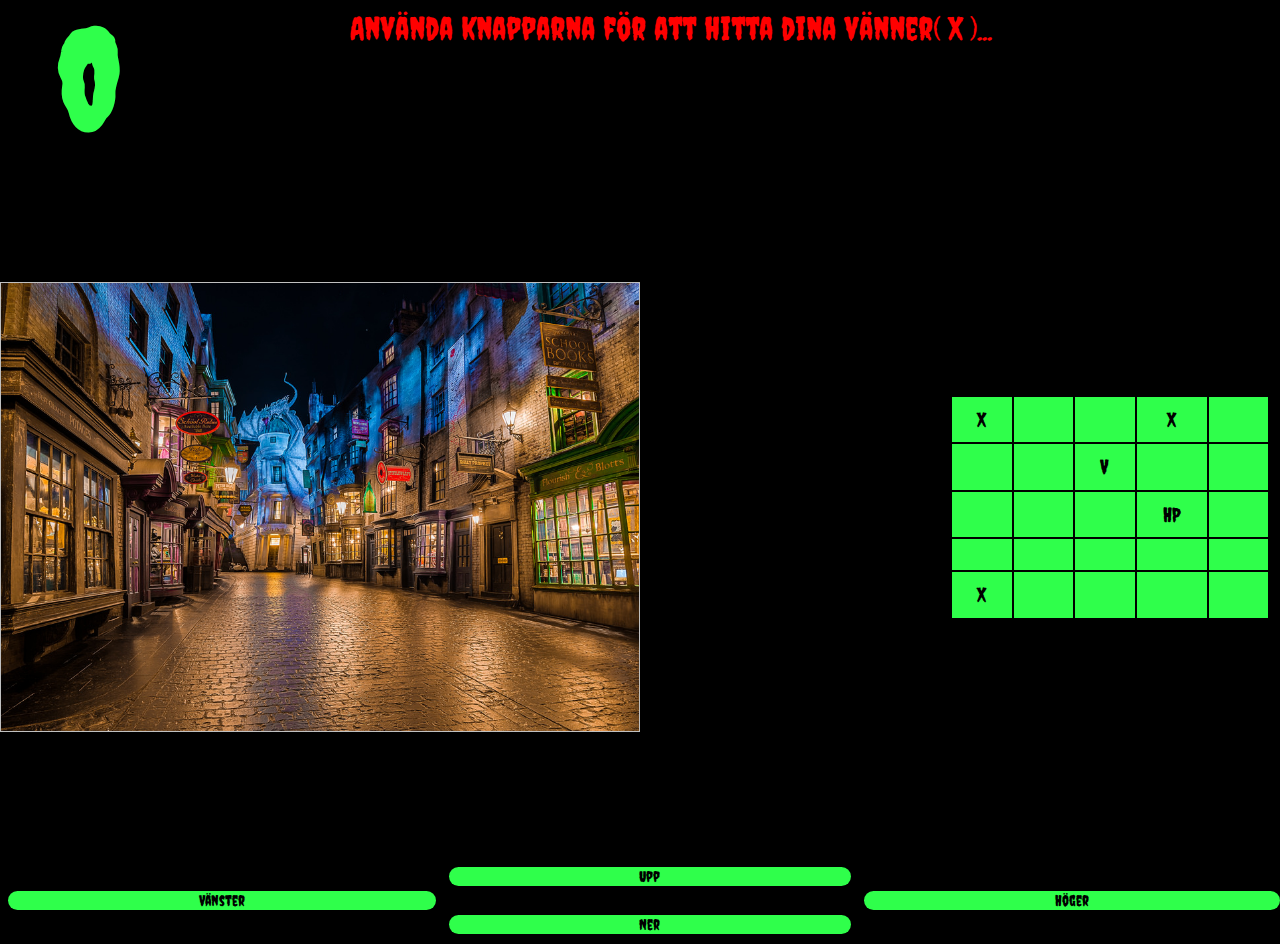
<file: game.html>
<!DOCTYPE html>
<html>

<head>
  <title>Voldemort hunt</title>

  <link rel="stylesheet" href="css/gamestyle.css">
  <link rel="preconnect" href="https://fonts.googleapis.com">
  <link rel="preconnect" href="https://fonts.gstatic.com" crossorigin>
  <link href="https://fonts.googleapis.com/css2?family=Creepster&display=swap" rel="stylesheet">

</head>

<body>
  <header id="header">
    <div class="headerContainer">
      <span id="score">Poäng: 0</span>
      <p id="instructions"></p>
    </div>
  </header>
  <main>
    <div class="grid">
      <div id="bgContainer">
        <img id="backgroundImg">
      </div>
      <table id="gameBoard">
        <tr>
          <td></td>
        </tr>
      </table>
    </div>
      <div class="buttonContainer">
        <button id="upButton">Upp</button>
        <button id="rightButton">Höger</button>
        <button id="downButton">Ner</button>
        <button id="leftButton">Vänster</button>
      </div>
  </main>
  <script src="script/gamescript.js"></script>
  <!-- <script src="script/weatherscript.js"></script> -->
</body>

</html>
</file>
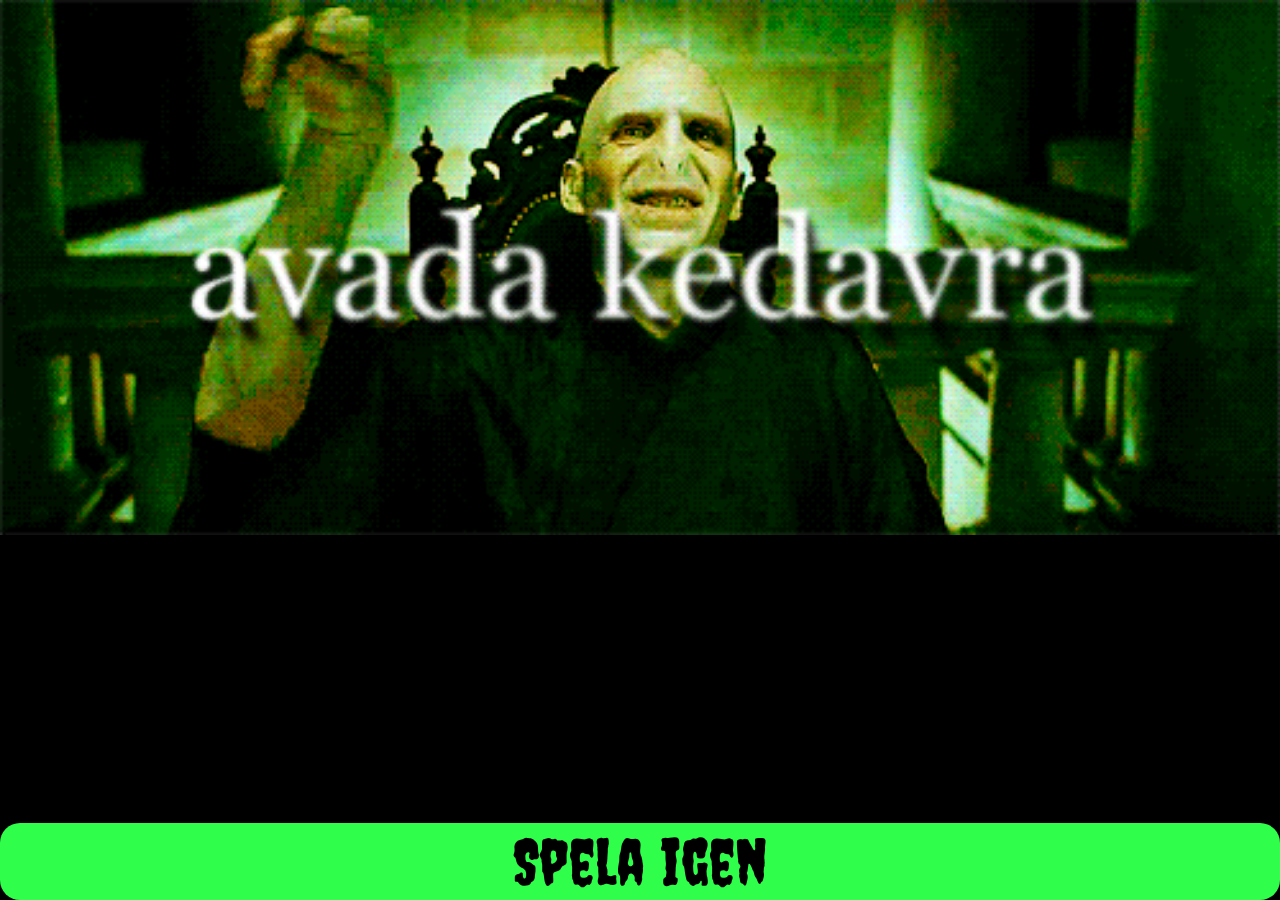
<file: gameover.html>
<!DOCTYPE html>
<html lang="en">
<head>
  <meta charset="UTF-8">
  <meta http-equiv="X-UA-Compatible" content="IE=edge">
  <meta name="viewport" content="width=device-width, initial-scale=1.0">
  <title>AVADA KEDAVRA!</title>
  <link rel="stylesheet" href="css/gamestyle.css">
  <link rel="preconnect" href="https://fonts.googleapis.com">
  <link rel="preconnect" href="https://fonts.gstatic.com" crossorigin>
  <link href="https://fonts.googleapis.com/css2?family=Creepster&display=swap" rel="stylesheet">

</head>
<body id="gameOver">
  <audio autoplay>
    <source src="sounds/avada-kedavra.mp3" type="audio/mpeg">
  </audio>
  <button class="playAgainBtn" onclick="location.href='game.html'">Spela igen</button>
</body>
</html>
</file>
<file: css/gamestyle.css>
#gameOver{
  background-image: url("../images/avadakedavra.gif");
  background-size: cover;
  background-repeat: no-repeat;
}
#playerWon{
  background-image: url("../images/dobbyfree.gif");
  background-size: cover;
  background-repeat: no-repeat;
}
.playAgainBtn{
  font-family: 'Creepster', cursive;
  background-color: #2fff4b;
  font-size: 5vw;
  border-radius: 20px;
  border-width: 3px;
  display: block;
  margin: auto;
  position: absolute;
  bottom: 0;
  left: 0;
  right: 0;
}
body {
  font-family: 'Creepster', cursive;
  margin:0;
  padding: 0;
  background-color: black;
}
.headerContainer{
  display: grid;
  grid-template-areas:
  'left . center . right'
}
#score {
  color: #2fff4b;
  font-size: 15vh;
  font-weight: bolder;
  text-align: center;
  display: inline-block;
  grid-area: left;
}
#instructions{
  color: red;
  margin-top: 50px;
  margin: 10px 0;
  text-align: center;
  font-size: xx-large;
  display: inline-block;
  grid-area: center;
}

.grid{

  display: flex;
  flex-wrap: wrap;
  justify-content: space-between;
  align-items: center;
  margin-top:0;
  margin-bottom: 0;
}
#bgContainer{
  display: flex;
  justify-content: center;
  align-items: center;
  height: calc(100vh - 200px); 
  margin: 0;
}
#backgroundImg{
  background-repeat: no-repeat;
  background-size: cover;
  top: 0;
  bottom: 0;
  left: 0;
  right: 0;
  margin: auto;
  z-index: -1;
  height: 100%;
  width: 100%;
}
#gameBoard {

  width: 25vw;
  height: 25vh;
  margin: 5px auto;
  border-collapse: separate;
  margin-right: 10px;
}

#gameBoard td,
#gameBoard tr {
  background-color: #2fff4b;
  font-size: 20px;
  text-align: center;
  border-width: 3px;
}
#gameBoard td {
  width: 15px;
  height: 15px;
}

button {
  font-family: 'Creepster', cursive;
  background-color: #2fff4b;
  border-radius: 20px;
  border: none;
  color: black;
  font-size: 15px;
  cursor: pointer;
  margin-left: 8px;
  transition: box-shadow 0.15s;
}

.buttonContainer {
  margin-top: 5px;
  margin: 10px auto;
  display: grid;
  grid-template-areas:
  '. up .'
  'left . right'
  '. down .';
  grid-gap: 5px;
}

#upButton {
  grid-area: up;
}

#downButton {
  grid-area: down;
}

#leftButton {
  grid-area: left;
}

#rightButton {
  grid-area: right;
}

button:hover {
  box-shadow: 5px 5px 10px red;
}
</file>
